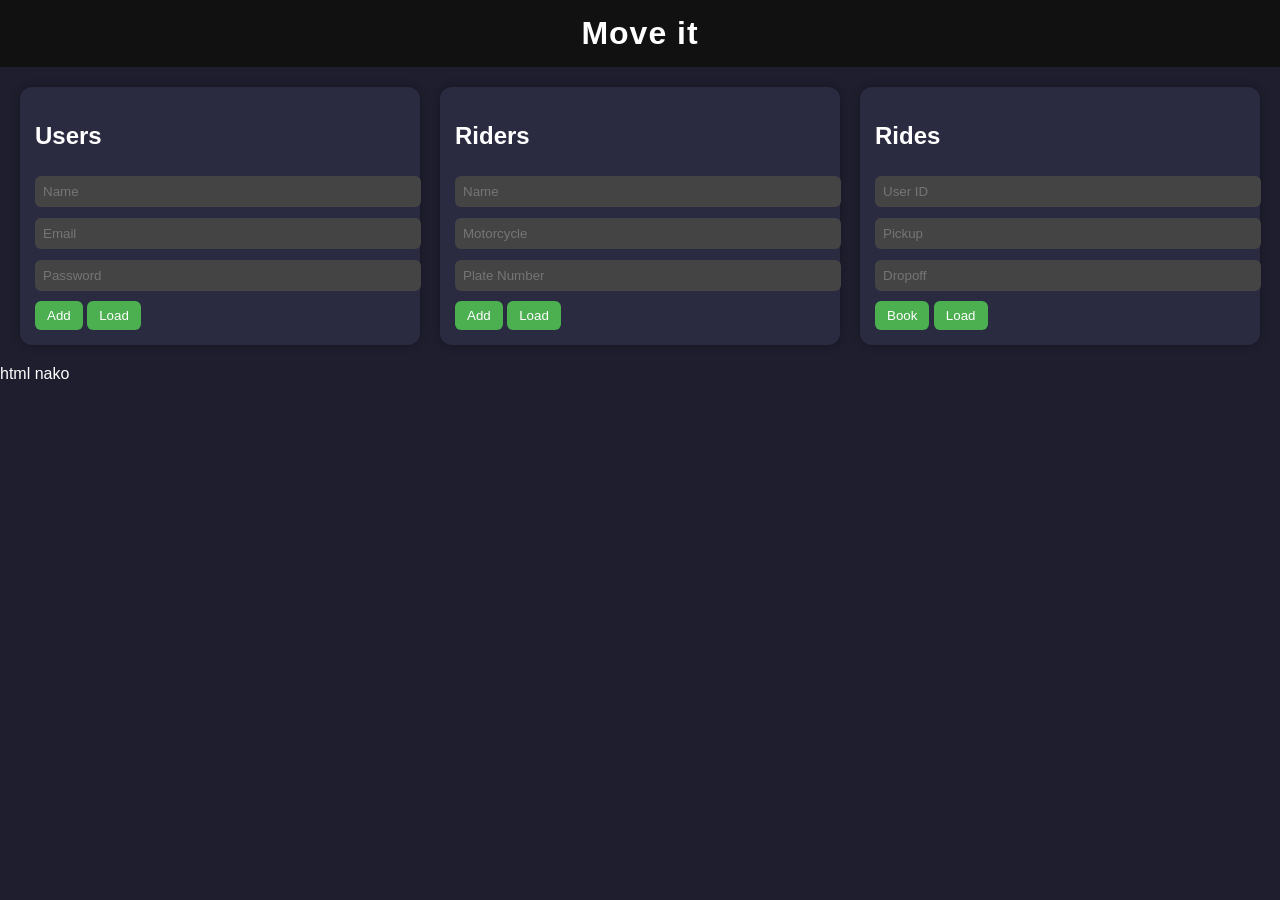
<file: gaton_cc106/index.html>
<!DOCTYPE html>
<html>
<head>
  <title>MOVE IT</title>
  <link rel="stylesheet" href="style.css">
</head>
<body>

<h1>Move it</h1>

<div class="container">

  <!-- USERS -->
  <div class="section">
    <h2> Users</h2>

    <input id="uname" placeholder="Name">
    <input id="uemail" placeholder="Email">
    <input id="upass" placeholder="Password">

    <button onclick="addUser()">Add</button>
    <button onclick="loadUsers()">Load</button>

    <div id="users"></div>
  </div>

  <!-- RIDERS -->
  <div class="section">
    <h2> Riders</h2>

    <input id="rname" placeholder="Name">
    <input id="motor" placeholder="Motorcycle">
    <input id="plate" placeholder="Plate Number">

    <button onclick="addRider()">Add</button>
    <button onclick="loadRiders()">Load</button>

    <div id="riders"></div>
  </div>

  <!-- RIDES -->
  <div class="section">
    <h2> Rides</h2>

    <input id="uid" placeholder="User ID">
    <input id="pick" placeholder="Pickup">
    <input id="drop" placeholder="Dropoff">

    <button onclick="bookRide()">Book</button>
    <button onclick="loadRides()">Load</button>

    <div id="rides"></div>
  </div>

</div>

<script>
const API = "https://lope2132.onrender.com/api";

/* ================= USERS ================= */
async function addUser() {
  await fetch(API + "/users/register", {
    method: "POST",
    headers: {"Content-Type":"application/json"},
    body: JSON.stringify({
      name: uname.value,
      email: uemail.value,
      password: upass.value
    })
  });
  loadUsers();
}

async function loadUsers() {
  const res = await fetch(API + "/users");
  const data = await res.json();
  users.innerHTML = "";

  data.forEach(u => {
    users.innerHTML += `
      <div class="card">
        <b>${u.name}</b><br>
        ${u.email}<br>
        <button onclick="deleteUser(${u.id})">Delete</button>
      </div>
    `;
  });
}

async function deleteUser(id) {
  await fetch(API + "/users/" + id, { method: "DELETE" });
  loadUsers();
}

/* ================= RIDERS ================= */
async function addRider() {
  await fetch(API + "/riders/register", {
    method: "POST",
    headers: {"Content-Type":"application/json"},
    body: JSON.stringify({
      name: rname.value,
      motorcycle: motor.value,
      plateNumber: plate.value
    })
  });
  loadRiders();
}

async function loadRiders() {
  const res = await fetch(API + "/riders");
  const data = await res.json();
  riders.innerHTML = "";

  data.forEach(r => {
    riders.innerHTML += `
      <div class="card">
        <b>${r.name}</b><br>
        ${r.motorcycle}<br>
        Plate: ${r.plateNumber}<br>
        <button onclick="deleteRider(${r.id})">Delete</button>
      </div>
    `;
  });
}

async function deleteRider(id) {
  await fetch(API + "/riders/" + id, { method: "DELETE" });
  loadRiders();
}

/* ================= RIDES ================= */
async function bookRide() {
  await fetch(API + "/rides/book", {
    method: "POST",
    headers: {"Content-Type":"application/json"},
    body: JSON.stringify({
      userId: Number(uid.value),
      pickupLocation: pick.value,
      dropoffLocation: drop.value
    })
  });
  loadRides();
}

async function loadRides() {
  const res = await fetch(API + "/rides");
  const data = await res.json();
  rides.innerHTML = "";

  data.forEach(r => {
    rides.innerHTML += `
      <div class="card ${r.status.replace('-', '')}">
        <b>Ride ${r.id}</b><br>
        User: ${r.userId}<br>
        From: ${r.pickupLocation}<br>
        To: ${r.dropoffLocation}<br>
        Status: ${r.status}<br>

        <button onclick="completeRide(${r.id})">Complete</button>
        <button onclick="cancelRide(${r.id})">Cancel</button>
        <button onclick="deleteRide(${r.id})">Delete</button>
      </div>
    `;
  });
}

async function completeRide(id) {
  await fetch(API + "/rides/" + id + "/complete", { method: "PUT" });
  loadRides();
}

async function cancelRide(id) {
  await fetch(API + "/rides/" + id + "/cancel", { method: "PUT" });
  loadRides();
}

async function deleteRide(id) {
  await fetch(API + "/rides/" + id, { method: "DELETE" });
  loadRides();
}
</script>

</body>


html nako
</html>
</file>
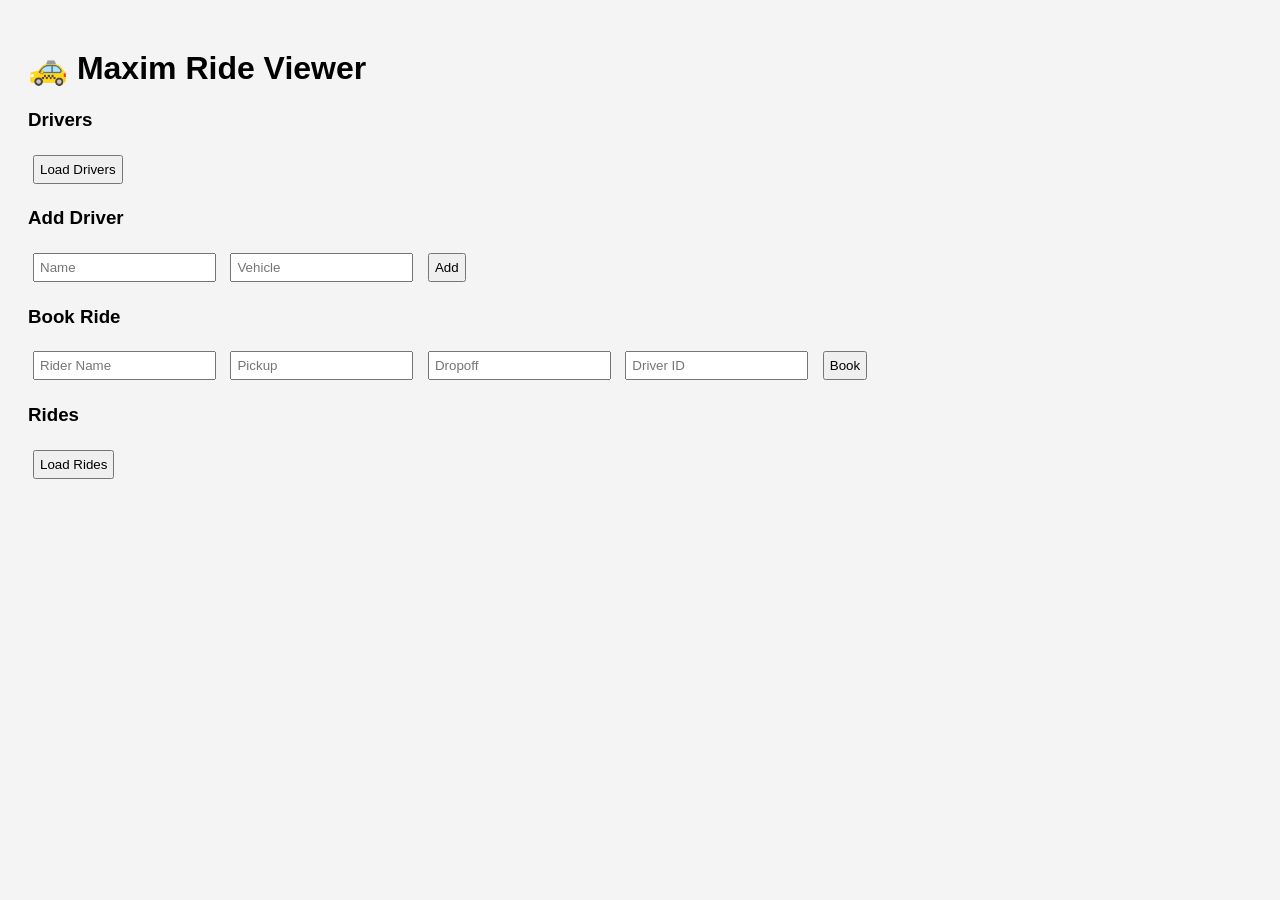
<file: public/index.html>
<!DOCTYPE html>
<html>
<head>
  <title>Maxim Ride Viewer</title>
  <style>
    body { font-family: Arial; padding: 20px; background: #f4f4f4; }
    .card { background: white; padding: 10px; margin: 10px 0; border-radius: 5px; }
    input, button { margin: 5px; padding: 5px; }
  </style>
</head>
<body>

<h1>🚕 Maxim Ride Viewer</h1>

<!-- DRIVERS -->
<h3>Drivers</h3>
<button onclick="loadDrivers()">Load Drivers</button>
<div id="drivers"></div>

<h3>Add Driver</h3>
<input id="name" placeholder="Name">
<input id="vehicle" placeholder="Vehicle">
<button onclick="addDriver()">Add</button>

<!-- RIDES -->
<h3>Book Ride</h3>
<input id="rider" placeholder="Rider Name">
<input id="pickup" placeholder="Pickup">
<input id="dropoff" placeholder="Dropoff">
<input id="driverId" placeholder="Driver ID">
<button onclick="bookRide()">Book</button>

<h3>Rides</h3>
<button onclick="loadRides()">Load Rides</button>
<div id="rides"></div>

<script>

const API = "";

// =====================
// LOAD DRIVERS
// =====================
function loadDrivers() {
  fetch(`${API}/drivers`)
    .then(res => res.json())
    .then(data => {
      document.getElementById("drivers").innerHTML = data.map(d => `
        <div class="card">
          <b>${d.driverName}</b> (${d.vehicle}) - ${d.status}
          <br>ID: ${d.id}
          <br>
          <button onclick="deleteDriver(${d.id})">Delete</button>
        </div>
      `).join("");
    });
}

// =====================
// ADD DRIVER
// =====================
function addDriver() {
  const name = document.getElementById("name").value;
  const vehicle = document.getElementById("vehicle").value;

  if (!name || !vehicle) {
    alert("Fill all fields");
    return;
  }

  fetch(`${API}/drivers`, {
    method: "POST",
    headers: {"Content-Type": "application/json"},
    body: JSON.stringify({ driverName: name, vehicle })
  })
  .then(res => {
    if (!res.ok) throw new Error("Failed");
    return res.json();
  })
  .then(() => {
    alert("Driver added!");
    loadDrivers();
  })
  .catch(() => alert("Error adding driver"));
}

// =====================
// DELETE DRIVER (NEW)
// =====================
function deleteDriver(id) {
  if (!confirm("Delete this driver?")) return;

  fetch(`${API}/drivers/${id}`, {
    method: "DELETE"
  })
  .then(res => {
    if (!res.ok) throw new Error("Failed");
    return res.json();
  })
  .then(() => {
    alert("Driver deleted!");
    loadDrivers();
  })
  .catch(() => alert("Error deleting driver"));
}

// =====================
// BOOK RIDE
// =====================
function bookRide() {
  const rider = document.getElementById("rider").value;
  const pickup = document.getElementById("pickup").value;
  const dropoff = document.getElementById("dropoff").value;
  const driverId = parseInt(document.getElementById("driverId").value);

  fetch(`${API}/rides`, {
    method: "POST",
    headers: {"Content-Type": "application/json"},
    body: JSON.stringify({ riderName: rider, pickup, dropoff, driverId })
  })
  .then(res => {
    if (!res.ok) throw new Error("Booking failed");
    return res.json();
  })
  .then(() => {
    alert("Ride booked!");
    loadRides();
  })
  .catch(() => alert("Driver not available"));
}

// =====================
// LOAD RIDES
// =====================
function loadRides() {
  fetch(`${API}/rides`)
    .then(res => res.json())
    .then(data => {
      document.getElementById("rides").innerHTML =
        data.length === 0
          ? "No rides yet"
          : data.map(r => `
              <div class="card">
                Ride #${r.id} - ${r.status}
                <br>Driver ID: ${r.driverId}
              </div>
            `).join("");
    });
}

</script>

</body>
</html>
</file>
<file: gaton_cc106/style.css>
/* GLOBAL */
body {
  font-family: Arial, Helvetica, sans-serif;
  background: #1e1e2f;
  color: #ffffff;
  margin: 0;
}

/* HEADER */
h1 {
  text-align: center;
  padding: 15px;
  background: #111;
  margin: 0;
  letter-spacing: 1px;
}

/* LAYOUT */
.container {
  display: flex;
  gap: 20px;
  padding: 20px;
  flex-wrap: wrap;
}

.section {
  flex: 1;
  min-width: 300px;
  background: #2a2a40;
  padding: 15px;
  border-radius: 12px;
  box-shadow: 0 0 10px rgba(0,0,0,0.3);
}

/* INPUTS */
input {
  width: 100%;
  padding: 8px;
  margin-top: 6px;
  margin-bottom: 5px;
  border: none;
  border-radius: 6px;
  outline: none;
  background: #444;
  color: white;
}

/* BUTTONS */
button {
  margin-top: 5px;
  padding: 7px 12px;
  border: none;
  background: #4caf50;
  color: white;
  cursor: pointer;
  border-radius: 6px;
  transition: 0.2s;
}

button:hover {
  background: #45a049;
}

/* CARDS */
.card {
  background: #3a3a5a;
  padding: 10px;
  margin-top: 10px;
  border-radius: 10px;
  transition: 0.2s;
}

.card:hover {
  transform: scale(1.02);
}

/* RIDE STATUS COLORS */
.card.completed {
  border-left: 5px solid #4caf50;
}

.card.cancelled {
  border-left: 5px solid #f44336;
}

.card.pending {
  border-left: 5px solid #ff9800;
}

/* MODAL BACKGROUND */
.modal {
  display: none;
  position: fixed;
  top: 0;
  left: 0;
  width: 100%;
  height: 100%;
  background: rgba(0,0,0,0.7);
  justify-content: center;
  align-items: center;
  z-index: 1000;
}

/* MODAL BOX */
.modal-content {
  background: #2a2a40;
  padding: 20px;
  border-radius: 12px;
  width: 300px;
  animation: popup 0.2s ease;
}

/* ANIMATION */
@keyframes popup {
  from {
    transform: scale(0.8);
    opacity: 0;
  }
  to {
    transform: scale(1);
    opacity: 1;
  }
}
</file>
